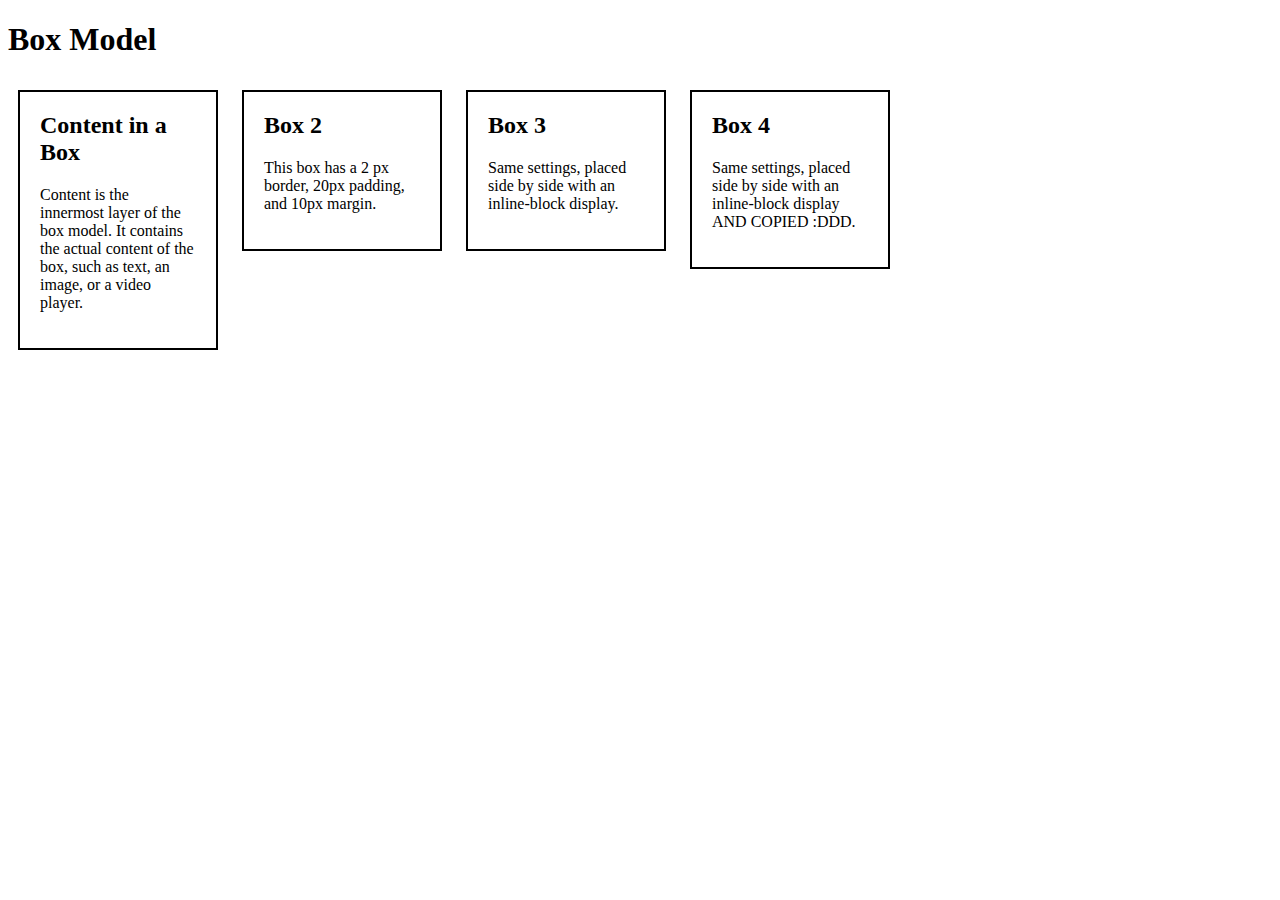
<file: index.html>
<!DOCTYPE html>
<html lang="en">
<head>
    <meta charset="UTF-8">
    <meta name="viewport" content="width=device-width, initial-scale=1.0">
    <title>CSS Box Model</title>
    <link rel="stylesheet" href="./css/stylin.css">


</head>
<body>
    <header role="banner">
        <h1>Box Model</h1> 
    </header>

    <main role="main">
        <div class="box">
            <h2>Content in a Box</h2>
            <p>Content is the innermost layer of the box model. It contains the actual content of the box, such as text, an image, or a video player.</p>
        </div>

        <div class="box">
            <h2>Box 2</h2>
                <p>This box has a 2 px border, 20px padding, and 10px margin.</p>
        </div>

        <div class="box">
            <h2>Box 3</h2>
                <p>Same settings, placed side by side with an inline-block display.</p>
        </div>

        <div class="box">
            <h2>Box 4</h2>
                <p>Same settings, placed side by side with an inline-block display AND COPIED :DDD.</p>
        </div>
    </main>
    
</body>
</html>
</file>
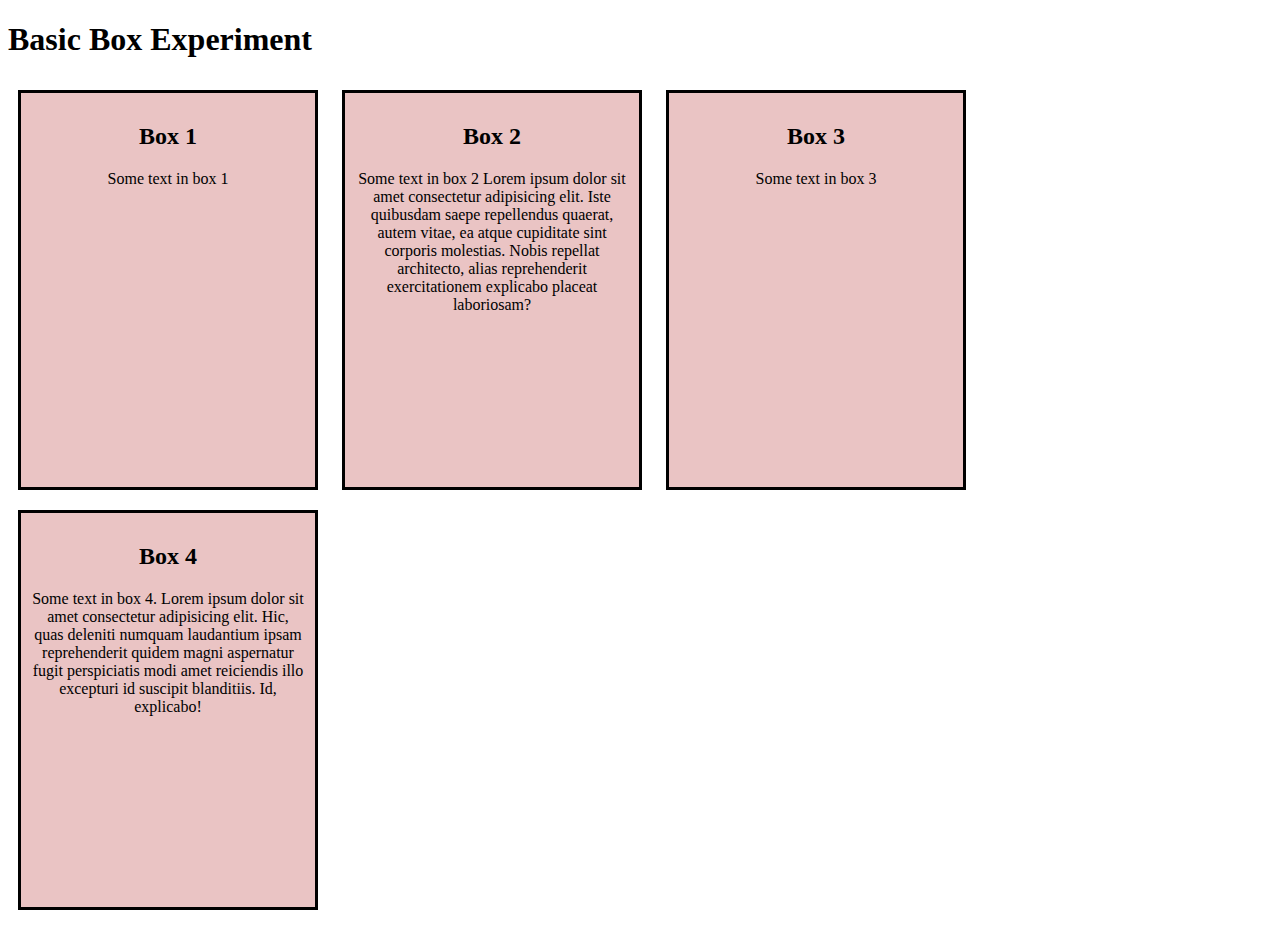
<file: Day4-P1-Basic Box Experiment/index.html>
<!DOCTYPE html>
<html lang="en">
<head>
    <meta charset="UTF-8">
    <meta name="viewport" content="width=device-width, initial-scale=1.0">
    <title>Basic Box</title>
    <link rel="stylesheet" href="./css/stylin.css">

</head>
<body>
    <header role="banner">
        <h1>Basic Box Experiment</h1> 
    </header>

    <main role="main">
        <div class="box">
            <h2>Box 1</h2>
            <p>Some text in box 1</p>
        </div>

        <div class="box">
            <h2>Box 2</h2>
            <p>Some text in box 2 Lorem ipsum dolor sit amet consectetur adipisicing elit. Iste quibusdam saepe repellendus quaerat, autem vitae, ea atque cupiditate sint corporis molestias. Nobis repellat architecto, alias reprehenderit exercitationem explicabo placeat laboriosam?</p>
        </div>

        <div class="box">
            <h2>Box 3</h2>
            <p>Some text in box 3</p>
        </div>

        <div class="box">
            <h2>Box 4</h2>
            <p>Some text in box 4. Lorem ipsum dolor sit amet consectetur adipisicing elit. Hic, quas deleniti numquam laudantium ipsam reprehenderit quidem magni aspernatur fugit perspiciatis modi amet reiciendis illo excepturi id suscipit blanditiis. Id, explicabo!</p>
        </div>
    </main>
    
</body>
</html>
</file>
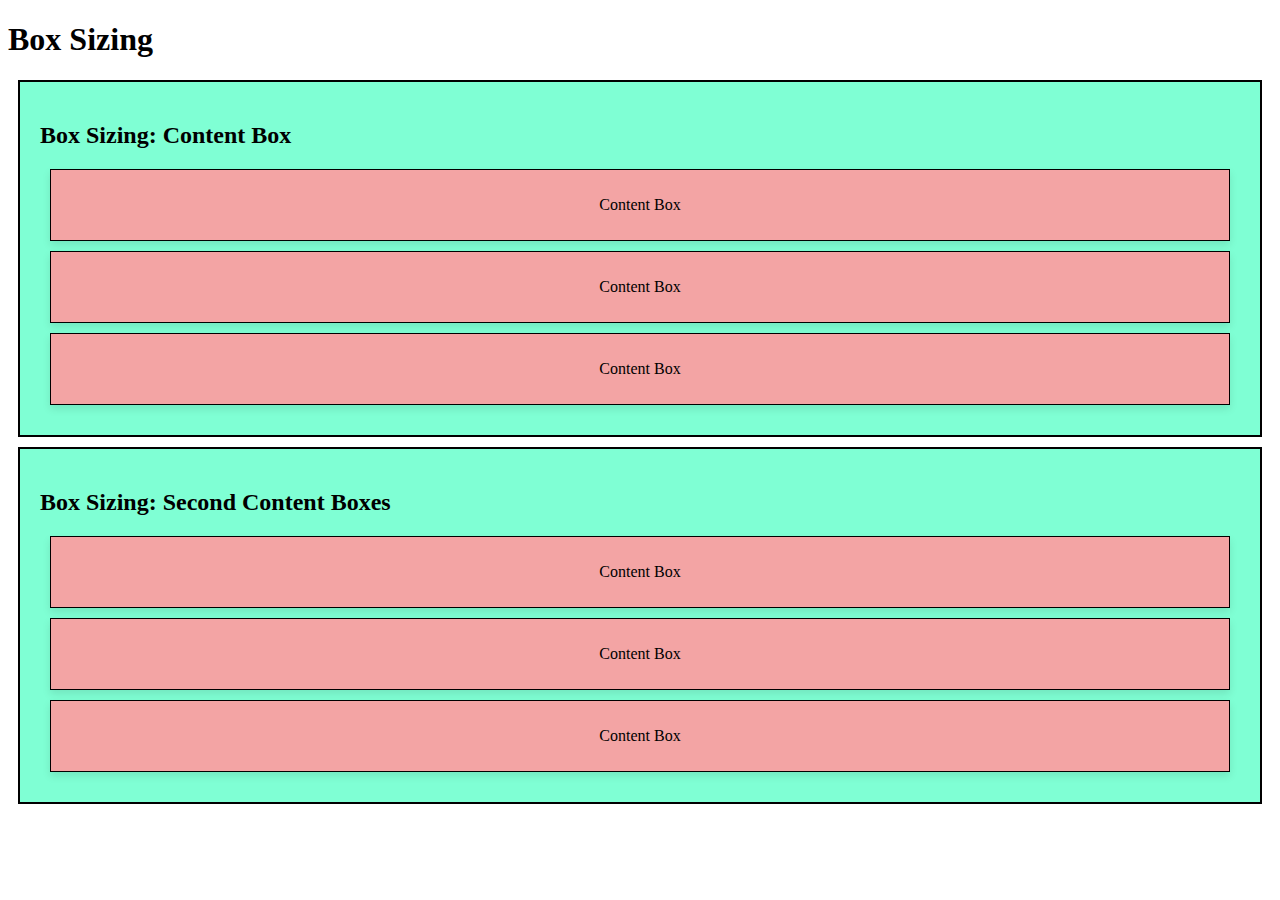
<file: Day4-P2-Box Sizing/index.html>
<!DOCTYPE html>
<html lang="en">
<head>
    <meta charset="UTF-8">
    <meta name="viewport" content="width=device-width, initial-scale=1.0">
    <title>BoxSizing</title>
    <link rel="stylesheet" href="./css/stylin.css">
</head>
<body>
    <header role="banner">
        <h1>Box Sizing</h1> 
    </header>

    <main role="main">
        <section class="box-sizing">
            <h2>Box Sizing: Content Box</h2>
            <div class="content-box">
                <p>Content Box</p>
            </div>
            <div class="content-box">
                <p>Content Box</p>
            </div>
            <div class="content-box">
                <p>Content Box</p>
            </div>
        </section>

        <section class="box-sizing">
            <h2>Box Sizing: Second Content Boxes</h2>
            <div class="content-box">
                <p>Content Box</p>
            </div>
            <div class="content-box">
                <p>Content Box</p>
            </div>
            <div class="content-box">
                <p>Content Box</p>
            </div>
        </section>

        </main>
    
</body>
</html>
</file>
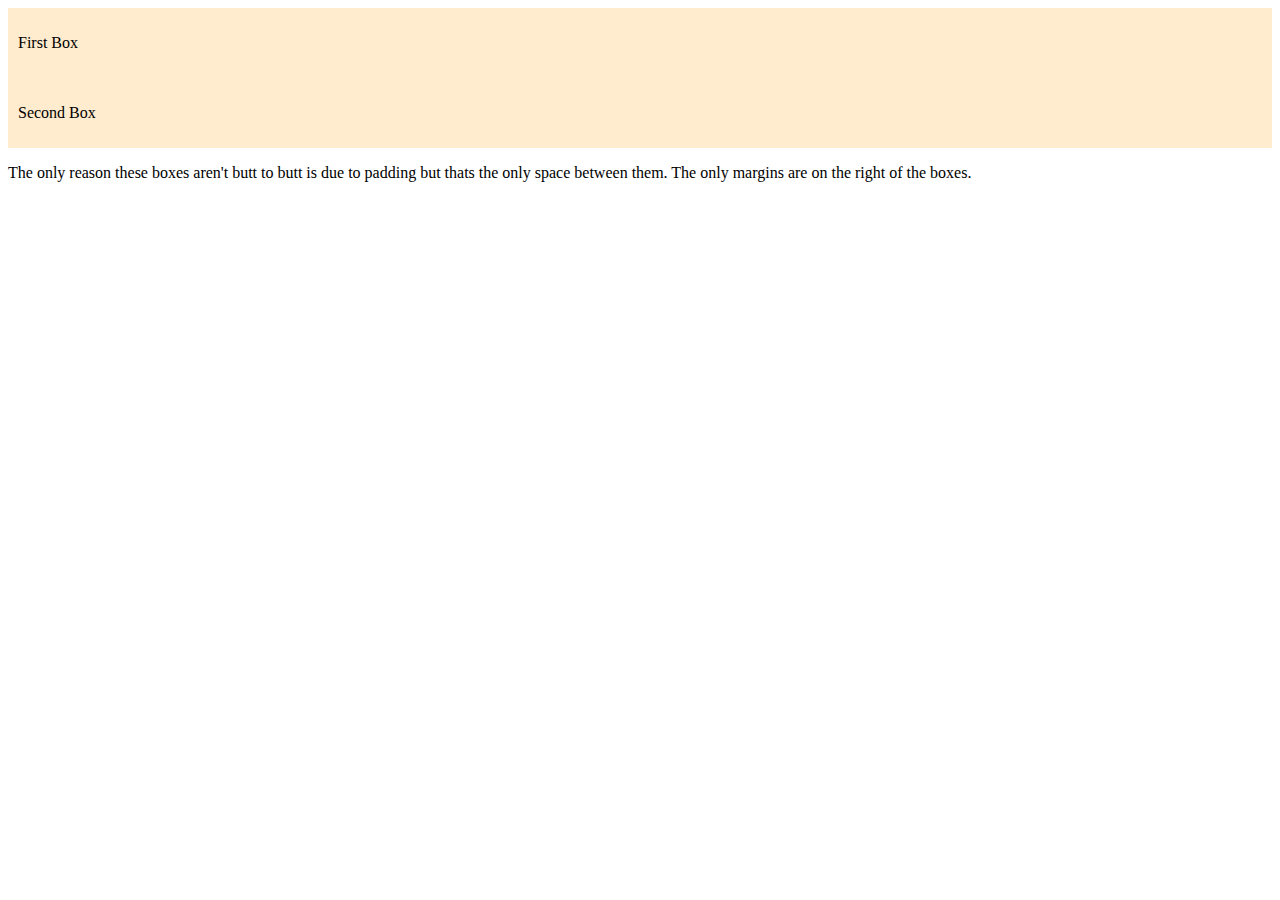
<file: Day4-P3 Vertical Margin Collapsing/index.html>
<!DOCTYPE html>
<html lang="en">
<head>
    <meta charset="UTF-8">
    <meta name="viewport" content="width=device-width, initial-scale=1.0">
    <title>Vertical Margin Collapsing</title>
    <link rel="stylesheet" href="css/stylin.css">
</head>
<body>
    <div class="content-box">
        <p>First Box</p>
    </div>
    <div class="content-box">
        <p>Second Box</p>
    </div>
    <footer>
        <p>The only reason these boxes aren't butt to butt is due to padding but thats the only space between them. The only margins are on the right of the boxes.</p>
    </footer>
</body>
</html>
</file>
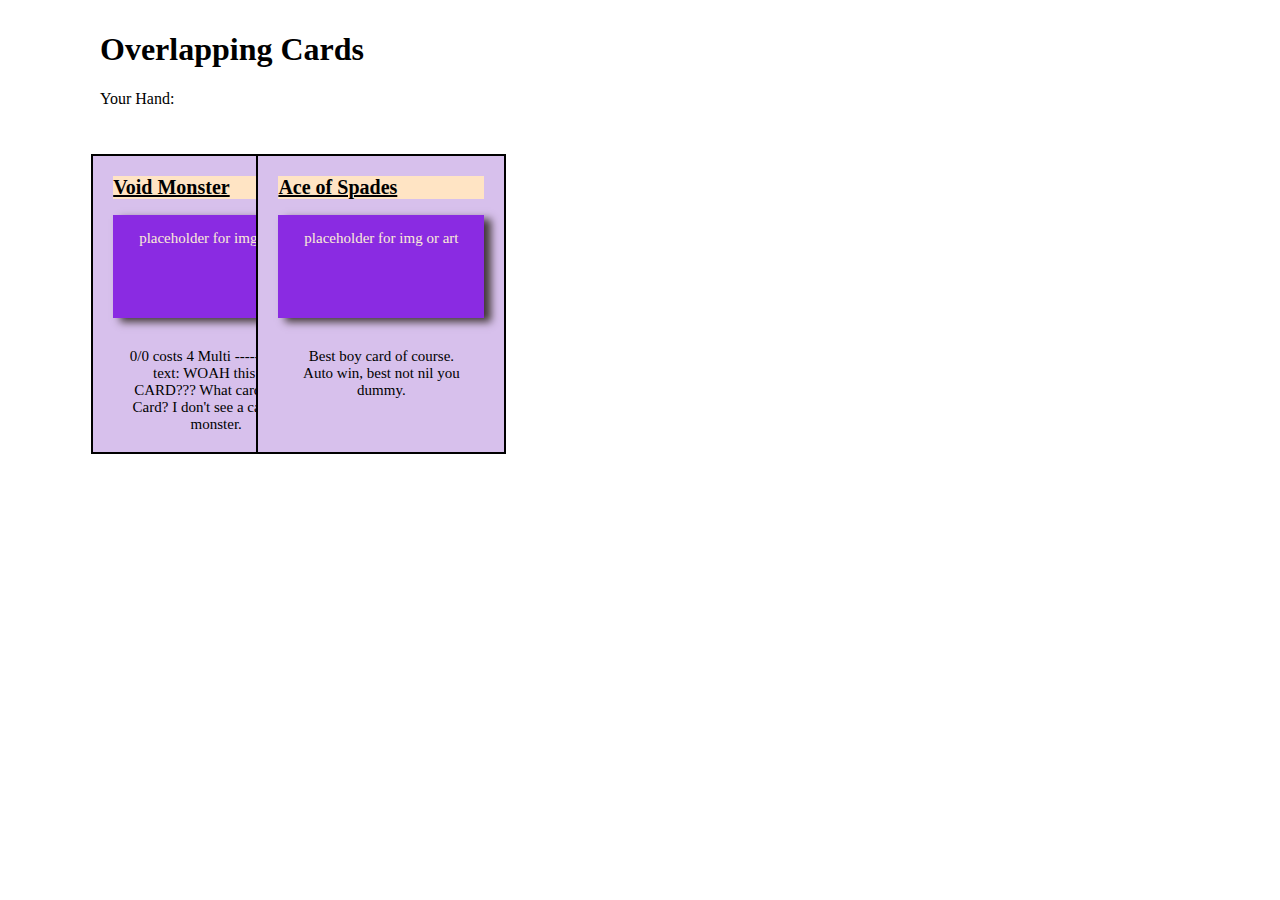
<file: Day4-P4 Overlapping Cards/index.html>
<!DOCTYPE html>
<html lang="en">
<head>
    <meta charset="UTF-8">
    <meta name="viewport" content="width=device-width, initial-scale=1.0">
    <title>Overlapping Cards</title>
    <link rel="stylesheet" href="./css/stylin.css">
</head>
<body>
    <header role="banner">
        <h1>Overlapping Cards</h1> 
        <p>Your Hand:</p> 
    </header>
<section class="hand">
    <div class="card">
        <h2>Void Monster</h2>
        <section class="fakeimg">
            <p>placeholder for img or art</p>
        </section>
        <p> 0/0 costs 4 Multi ----- Flavor text: WOAH this is a CARD??? What card? This Card? I don't see a card or a monster.</p>
        
    </div>

    <div class="card">
    <h2>Ace of Spades</h2>
        <section class="fakeimg">
            <p>placeholder for img or art</p>
        </section>
        <p> Best boy card of course. Auto win, best not nil you dummy.</p>
    </div>
</section>
</body>
</html>
</file>
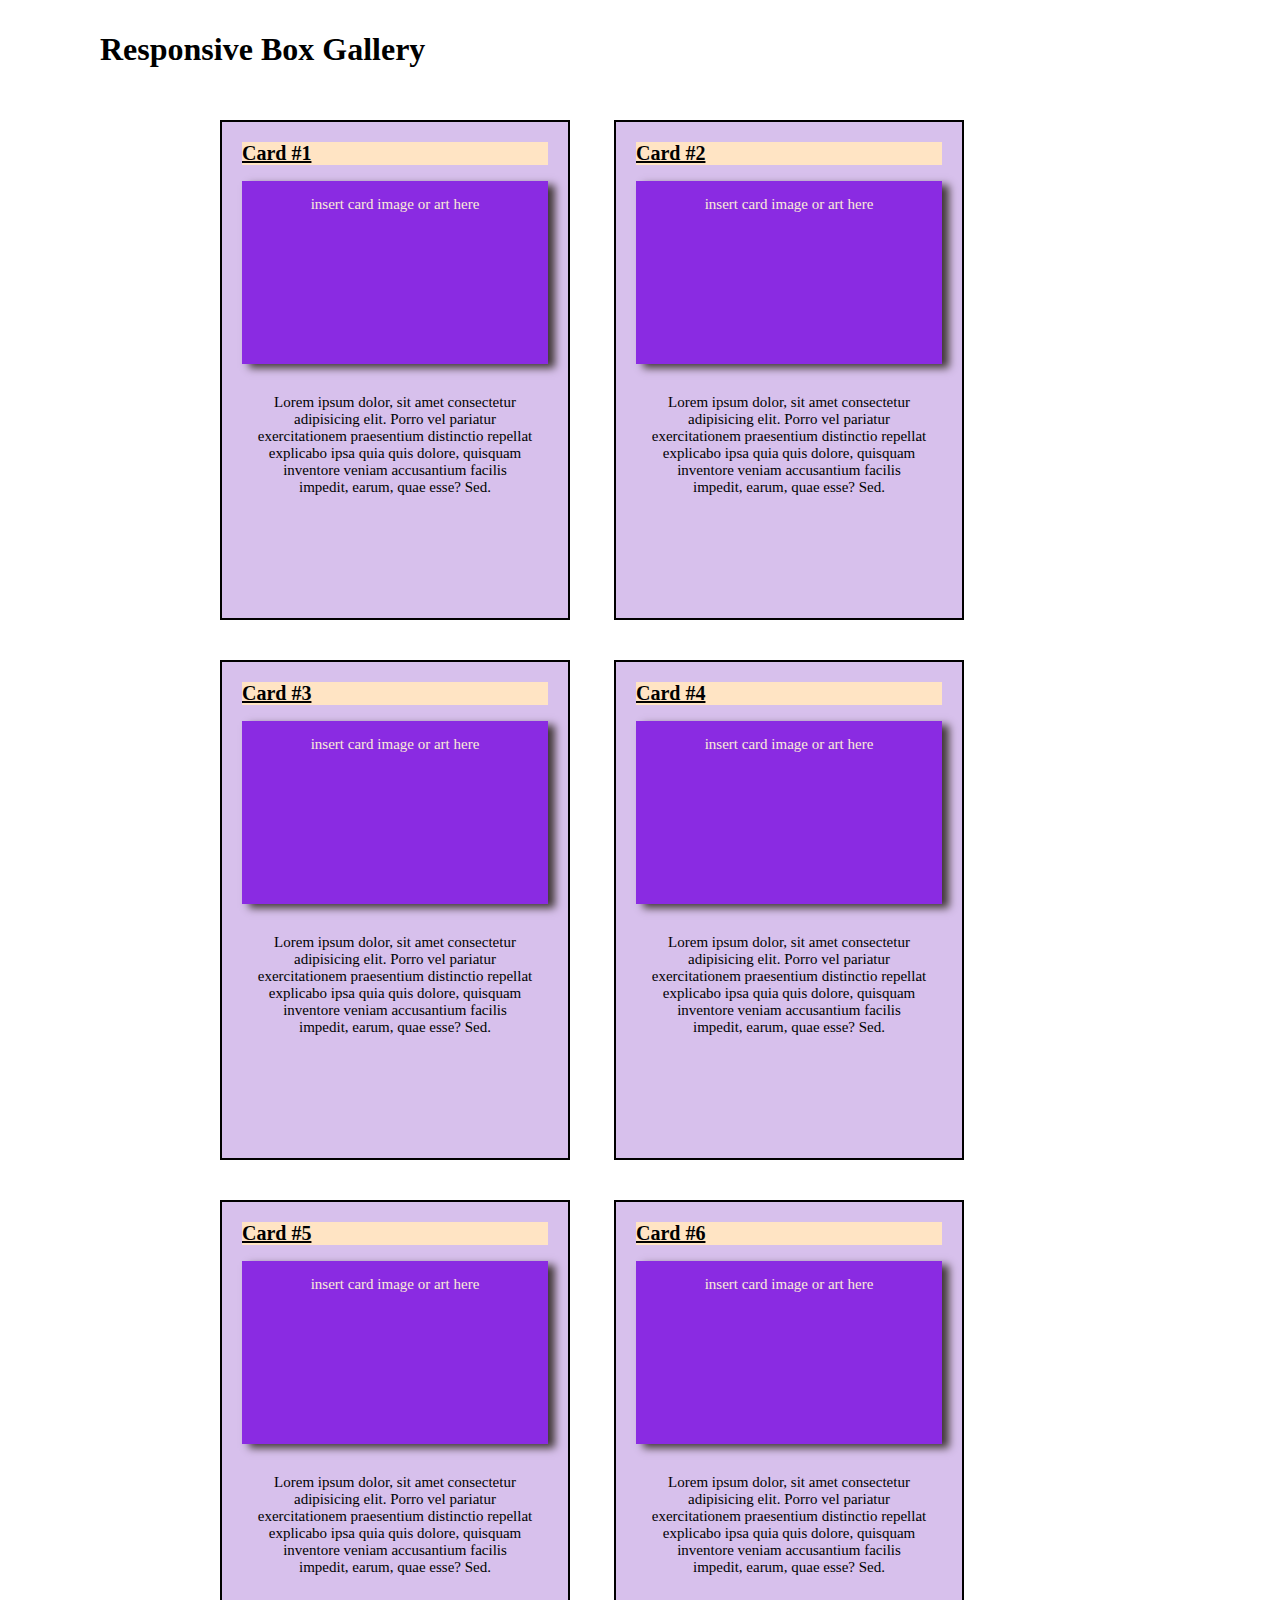
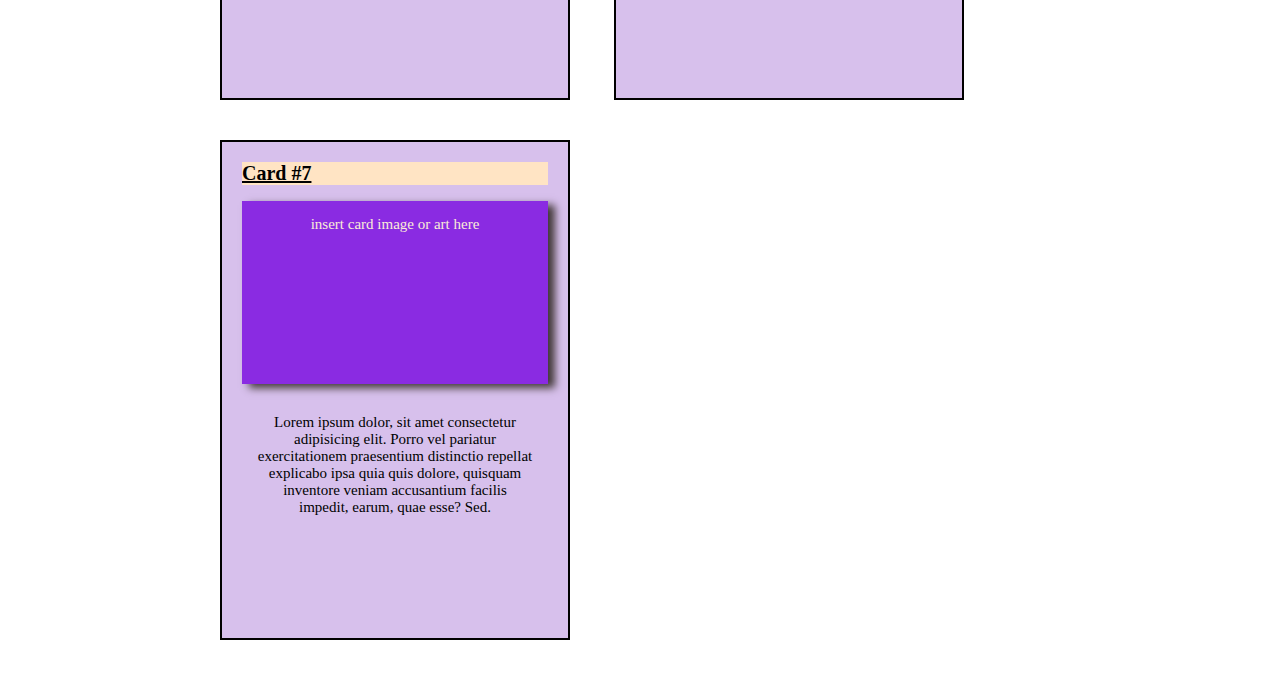
<file: Day5-P5 Responsive Box Gallery/index.html>
<!DOCTYPE html>
<html lang="en">
<head>
    <meta charset="UTF-8">
    <meta name="viewport" content="width=device-width, initial-scale=1.0">
    <title>Responsive Box Gallery</title>
    <link rel="stylesheet" href="./css/stylin.css">
</head>
<body>
    <header role="banner">
        <h1>Responsive Box Gallery</h1> 
    </header>

    <div class="gallery">
        <div class="box">
            <h2>Card #1</h2>
            <section class="fakeimage">
                <p>insert card image or art here</p>
            </section>
            <p>Lorem ipsum dolor, sit amet consectetur adipisicing elit. Porro vel pariatur exercitationem praesentium distinctio repellat explicabo ipsa quia quis dolore, quisquam inventore veniam accusantium facilis impedit, earum, quae esse? Sed.</p>
        </div>
        <div class="box">
            <h2>Card #2</h2>
            <section class="fakeimage">
                <p>insert card image or art here</p>
            </section>
            <p>Lorem ipsum dolor, sit amet consectetur adipisicing elit. Porro vel pariatur exercitationem praesentium distinctio repellat explicabo ipsa quia quis dolore, quisquam inventore veniam accusantium facilis impedit, earum, quae esse? Sed.</p>
        </div>
        <div class="box">
            <h2>Card #3</h2>
            <section class="fakeimage">
                <p>insert card image or art here</p>
            </section>
            <p>Lorem ipsum dolor, sit amet consectetur adipisicing elit. Porro vel pariatur exercitationem praesentium distinctio repellat explicabo ipsa quia quis dolore, quisquam inventore veniam accusantium facilis impedit, earum, quae esse? Sed.</p>
        </div>
        <div class="box">
            <h2>Card #4</h2>
            <section class="fakeimage">
                <p>insert card image or art here</p>
            </section>
            <p>Lorem ipsum dolor, sit amet consectetur adipisicing elit. Porro vel pariatur exercitationem praesentium distinctio repellat explicabo ipsa quia quis dolore, quisquam inventore veniam accusantium facilis impedit, earum, quae esse? Sed.</p>
        </div>
        <div class="box">
            <h2>Card #5</h2>
            <section class="fakeimage">
                <p>insert card image or art here</p>
            </section>
            <p>Lorem ipsum dolor, sit amet consectetur adipisicing elit. Porro vel pariatur exercitationem praesentium distinctio repellat explicabo ipsa quia quis dolore, quisquam inventore veniam accusantium facilis impedit, earum, quae esse? Sed.</p>
        </div>
        <div class="box">
            <h2>Card #6</h2>
            <section class="fakeimage">
                <p>insert card image or art here</p>
            </section>
            <p>Lorem ipsum dolor, sit amet consectetur adipisicing elit. Porro vel pariatur exercitationem praesentium distinctio repellat explicabo ipsa quia quis dolore, quisquam inventore veniam accusantium facilis impedit, earum, quae esse? Sed.</p>
        </div>
        <div class="box">
            <h2>Card #7</h2>
            <section class="fakeimage">
                <p>insert card image or art here</p>
            </section>
            <p>Lorem ipsum dolor, sit amet consectetur adipisicing elit. Porro vel pariatur exercitationem praesentium distinctio repellat explicabo ipsa quia quis dolore, quisquam inventore veniam accusantium facilis impedit, earum, quae esse? Sed.</p>
        </div>
    </div>
    
</body>
</html>
</file>
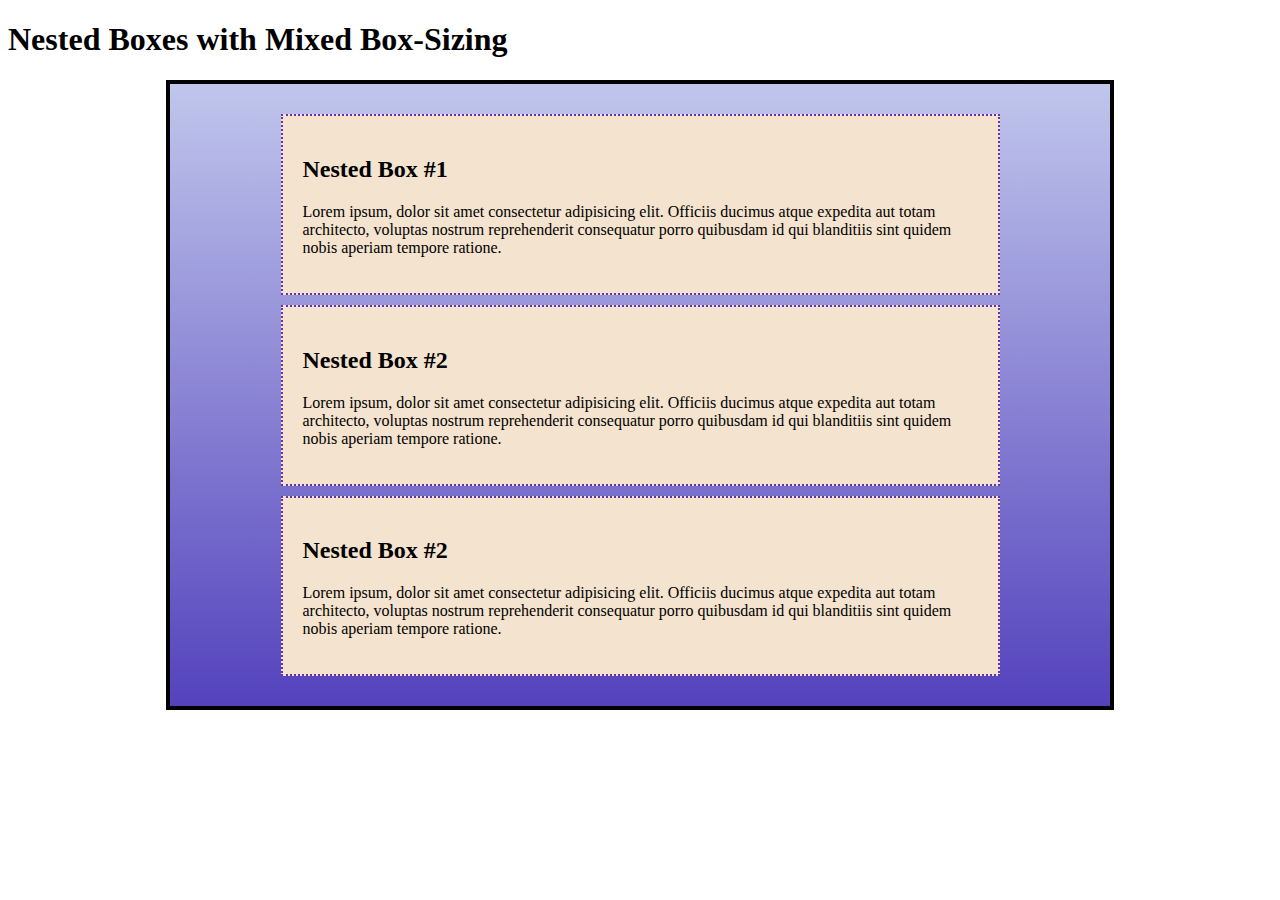
<file: Day5-P6 Nested Boxes with MixedBox-Sizing/index.html>
<!DOCTYPE html>
<html lang="en">
<head>
    <meta charset="UTF-8">
    <meta name="viewport" content="width=device-width, initial-scale=1.0">
    <title>Nested Boxes with Mixed Box-Sizing</title>

    <link rel="stylesheet" href="./css/stylin.css">
</head>
<body>
    <header>
        <h1>Nested Boxes with Mixed Box-Sizing</h1>
    </header>
    
    <main role="main">
        <div class="container">
            <div class="nested-boxes">
                <h2>Nested Box #1</h2>
                    <p>Lorem ipsum, dolor sit amet consectetur adipisicing elit. Officiis ducimus atque expedita aut totam architecto, voluptas nostrum reprehenderit consequatur porro quibusdam id qui blanditiis sint quidem nobis aperiam tempore ratione.</p>
            </div>
            <div class="nested-boxes">
                <h2>Nested Box #2</h2>
                    <p>Lorem ipsum, dolor sit amet consectetur adipisicing elit. Officiis ducimus atque expedita aut totam architecto, voluptas nostrum reprehenderit consequatur porro quibusdam id qui blanditiis sint quidem nobis aperiam tempore ratione.</p>
            </div>
            <div class="nested-boxes">
                <h2>Nested Box #2</h2>
                    <p>Lorem ipsum, dolor sit amet consectetur adipisicing elit. Officiis ducimus atque expedita aut totam architecto, voluptas nostrum reprehenderit consequatur porro quibusdam id qui blanditiis sint quidem nobis aperiam tempore ratione.</p>
            </div>
        </div>
    </main>
</body>
</html>
</file>
<file: css/stylin.css>
*,*::before, *::after{
    box-sizing: border-box;
}

.box{
    width: 200px;;
    border: 2px solid black;
    margin: 10px;
    padding: 20px;
    display: inline-block;
    vertical-align: top;
}

.box h2{
    margin-top: 0px;
}
</file>
<file: Day4-P1-Basic Box Experiment/css/stylin.css>
*,*::before, *::after{
    box-sizing: border-box;
}

.box{
    width: 300px;
    height: 400px;
    display: inline-block;
    background-color: rgb(234, 196, 196);
    border: 3px solid black;
    margin: 10px;
    padding: 10px;
    text-align: center;
    vertical-align: top;
}
</file>
<file: Day4-P2-Box Sizing/css/stylin.css>
*,*::before, *::after{
    box-sizing: border-box;
}

.box-sizing{
    padding: 20px;
    border: 2px solid #000;
    margin: 10px;
    background-color: aquamarine;
    vertical-align: top;
}

.content-box{
    margin: 10px;
    padding: 10px;
    border: 1px solid #000;
    background-color: #f3a4a4;
box-shadow: 0 4px 8px rgba(0, 0, 0, 0.1);
text-align: center;
}
</file>
<file: Day4-P3 Vertical Margin Collapsing/css/stylin.css>
*,*::before, *::after{
    box-sizing: border-box;
}

.content-box{
    margin: 0 20px 0 0;
    padding: 10px;
    display: inline-block;
    width: 100%;
background-color: blanchedalmond
;}
</file>
<file: Day4-P4 Overlapping Cards/css/stylin.css>
*,*::before, *::after{
    box-sizing: border-box;
}

body {
    display: inline-block;
    margin: 10px 100px 10px 100px;
}
 .hand{
    display: inline-block;
    margin: 10px 100px 10px 100px;
 }
.card{
    width: 250px;
    height: 300px;
    margin: 20px;
    margin-left: -20%;
    border: 2px solid black;
    padding: 20px;
    display: inline-block;
    vertical-align: top;
    background-color: rgb(215, 192, 236);
}

.card h2{
    margin-top: 0px;
    text-align: left;
    font-size: 20px;
    font-weight: bold;
    text-decoration: underline;
    background-color: bisque;  
}

.card p{
    text-align: center;
    font-weight: light;
    font-size: 15px;
    padding: 15px;

}

.fakeimg{
    height: 40%;
    background-color: blueviolet;
    color: antiquewhite;
    margin: auto;
    box-shadow: 7px 4px 8px rgb(66, 56, 56);
}
</file>
<file: Day5-P5 Responsive Box Gallery/css/stylin.css>
*,*::before, *::after{
    box-sizing: border-box;
}

body {
    display: inline-block;
    margin: 10px 100px 10px 100px;
}
 .gallery{
    display: inline-block;
    margin: 10px 100px 10px 100px;
 }
.box{
    width: 350px;
    height: 500px;
    margin: 20px;
    border: 2px solid black;
    padding: 20px;
    display: inline-block;
    vertical-align: top;
    background-color: rgb(215, 192, 236);
}

.box h2{
    margin-top: 0px;
    text-align: left;
    font-size: 20px;
    font-weight: bold;
    text-decoration: underline;
    background-color: bisque;  
}

.box p{
    text-align: center;
    font-weight: light;
    font-size: 15px;
    padding: 15px;

}

.fakeimage{
    height: 40%;
    background-color: blueviolet;
    color: antiquewhite;
    margin: auto;
    box-shadow: 7px 4px 8px rgb(66, 56, 56);
}

@media (max-width: 600px) {
    .box {
        width: 250px;
        margin: 10px 0;
        display: block;
    }


    body, .gallery {
        margin: 10px;
        
    }
}
</file>
<file: Day5-P6 Nested Boxes with MixedBox-Sizing/css/stylin.css>
*,*::before, *::after{
    box-sizing: border-box;
}

.container{
    width: 75%;
    margin: 10px auto;
    box-sizing: border-box;
    border: 4px solid black;
    padding: 20px;
    background: linear-gradient(to bottom, #c0c6ec, #5442bc);
}

.nested-boxes{
    box-sizing: content-box;
    width: 75%;
    margin: 10px auto;
    background-color: rgb(244, 227, 206);
    padding: 20px;
    border: 2px dotted rgb(98, 50, 176);
}
</file>
